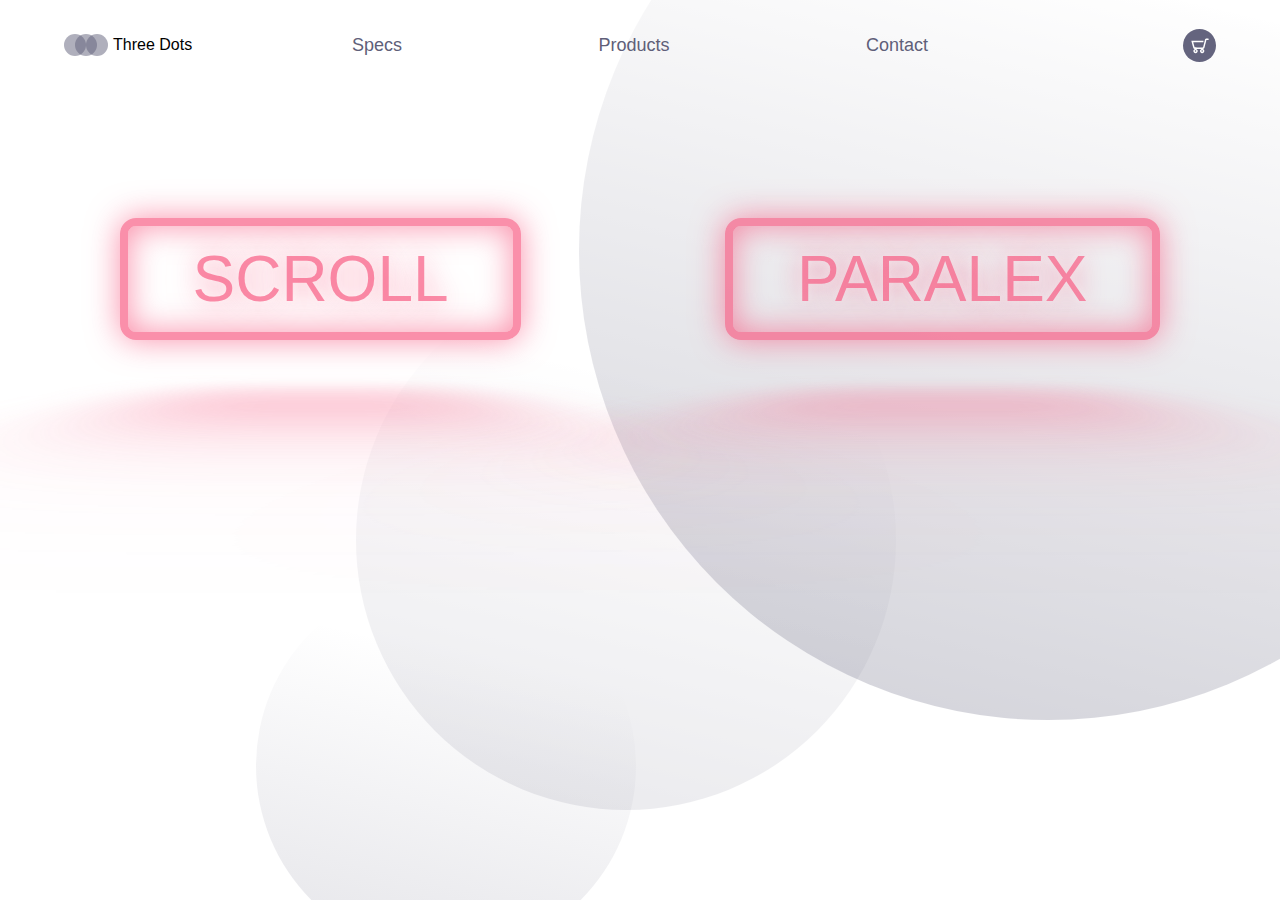
<file: index.html>
<!DOCTYPE html>
<html lang="en">
  <head>
    <meta charset="UTF-8" />
    <meta http-equiv="X-UA-Compatible" content="IE=edge" />
    <meta name="viewport" content="width=device-width, initial-scale=1.0" />
    <title>Interactief</title>
    <link rel="stylesheet" href="css/style.css" />
    <link rel="preconnect" href="https://fonts.gstatic.com" />
    <link
      href="https://fonts.googleapis.com/css2?family=Balsamiq+Sans:wght@700&display=swap"
      rel="stylesheet"
    />
  </head>
  <body>
    <header>
      <div class="logo-container">
        <img src="img/logo.svg" alt="logo" />
        <h4 class="logo">Three Dots</h4>
      </div>
      <nav>
        <ul class="nav-links">
          <li><a class="nav-link" href="index.html">Specs</a></li>
          <li><a class="nav-link" href="index.html">Products</a></li>
          <li><a class="nav-link" href="index.html">Contact</a></li>
        </ul>
      </nav>
      <div class="cart">
        <img src="img/cart.svg" alt="cart" />
      </div>
    </header>

    <main>
      <div class="neon-button-thing">
        <a href="scroll.html" class="neon-button marginmaster">SCROLL</a>
        <a href="paralex.html" class="neon-button">PARALEX</a>
      </div>

      <img class="big-eclipse" src="img/big-eclipse.svg" alt="" />
      <img class="mid-eclipse" src="img/mid-eclipse.svg" alt="" />
      <img class="small-eclipse" src="img/small-eclipse.svg" alt="" />
    </main>
  </body>
</html>
</file>
<file: css/style.css>
* {
  margin: 0px;
  padding: 0px;
  box-sizing: border-box;
}

body {
  font-family: Arial, Helvetica, sans-serif;
}

:root {
  --clr-neon: rgba(248, 81, 123, 0.644);
  --clr-bg: rgb(255, 255, 255);
}

header {
  display: flex;
  width: 90%;
  height: 10vh;
  margin: auto;
  align-items: center;
}

.logo-container,
.nav-links,
.cart {
  display: flex;
}

.logo-container {
  flex: 1;
}

.logo {
  font-weight: 400;
  margin: 5px;
}

nav {
  flex: 2;
}

.nav-links {
  justify-content: space-between;
  list-style: none;
}

.nav-link {
  color: #5f5f79;
  font-size: 18px;
  text-decoration: none;
}

.cart {
  flex: 1;
  justify-content: flex-end;
}

.big-eclipse {
  position: absolute;
  top: 0px;
  right: 0px;
  z-index: -1;
  opacity: 0.5;
  height: 80%;
}

.mid-eclipse {
  position: absolute;
  top: 30%;
  right: 30%;
  z-index: -1;
  opacity: 0.4;
  height: 60%;
}

.small-eclipse {
  position: absolute;
  bottom: 0%;
  left: 20%;
  z-index: -1;
}

.marginmaster {
    margin-right: 200px;
}

.neon-button {
  font-size: 4rem;

  display: inline-block;
  cursor: pointer;
  text-decoration: none;
  color: var(--clr-neon);
  border: var(--clr-neon) 0.125em solid;
  padding: 0.25em 1em;
  border-radius: 0.25em;

  text-shadow: 0 0 0.125em hsl(0 0% 100% / 0.3), 0 0 0.45em currentColor;

  box-shadow: inset 0 0 0.5em 0 var(--clr-neon), 0 0 0.5em 0 var(--clr-neon);

  position: relative;
}

.neon-button::before {
  pointer-events: none;
  content: "";
  position: absolute;
  background: var(--clr-neon);
  top: 120%;
  left: 0;
  width: 100%;
  height: 100%;

  transform: perspective(1em) rotateX(40deg) scale(1, 0.35);
  filter: blur(1em);
  opacity: 0.7;
}

.neon-button::after {
  content: "";
  position: absolute;
  top: 0;
  bottom: 0;
  left: 0;
  right: 0;
  box-shadow: 0 0 2em 0.5em var(--clr-neon);
  opacity: 0;
  background-color: var(--clr-neon);
  z-index: -1;
  transition: opacity 100ms linear;
}

.neon-button:hover,
.neon-button:focus {
  color: var(--clr-bg);
  text-shadow: none;
}

.neon-button:hover::before,
.neon-button:focus::before {
  opacity: 1;
}
.neon-button:hover::after,
.neon-button:focus::after {
  opacity: 1;
}

.neon-button-thing {
  text-align: center;
  margin-top: 10%;
}

.animation {
  height: 100vh;
  background-image: linear-gradient(
    45deg,
    #ff9a9e 0%,
    #fad0c4 99%,
    #fad0c4 100%
  );
  position: relative;
  overflow: hidden;
}

.paper-plane {
  height: 100px;
  position: absolute;
  top: 50%;
  left: 0%;
}

.container {
    height: 100vh;
  }
  
  .container img {
    position: absolute;
    width: 100%;
    height: 110vh;
    object-fit: cover;
    z-index: -1;
  }
  
  .main-title {
    position: absolute;
    top: 30%;
    left: 50%;
    font-size: 4rem;
    transform: translate(-50%, -30%);
  }
  
  .content {
    width: 100%;
    background: rgb(219, 219, 219);
    min-height: 100vh;
    z-index: 2;
    position: absolute;
  }
  
  .content-images{
      display: flex;
      justify-content: space-around;
      align-items: center;
      min-height: 60vh;
      text-align: center;
  }
  
  .text {
      padding: 2rem 20rem;
      font-size: 1.1rem;
  }

@media screen and (max-width: 1024px) {
  .presentation {
    flex-direction: column;
  }
  .introduction {
    margin-top: 5vh;
    text-align: center;
  }
  .intro-text h1 {
    font-size: 30px;
  }
  .intro-text p {
    font-size: 18px;
  }
  .cta {
    padding: 10px 0px 0px 0px;
  }
  .laptop-select {
    bottom: 5%;
    right: 50%;
    width: 50%;
    transform: translate(50%, 5%);
  }
  .cover img {
    height: 80%;
  }
  .small-eclipse,
  .mid-eclipse,
  .big-eclipse {
    opacity: 0.2;
  }
}
</file>
